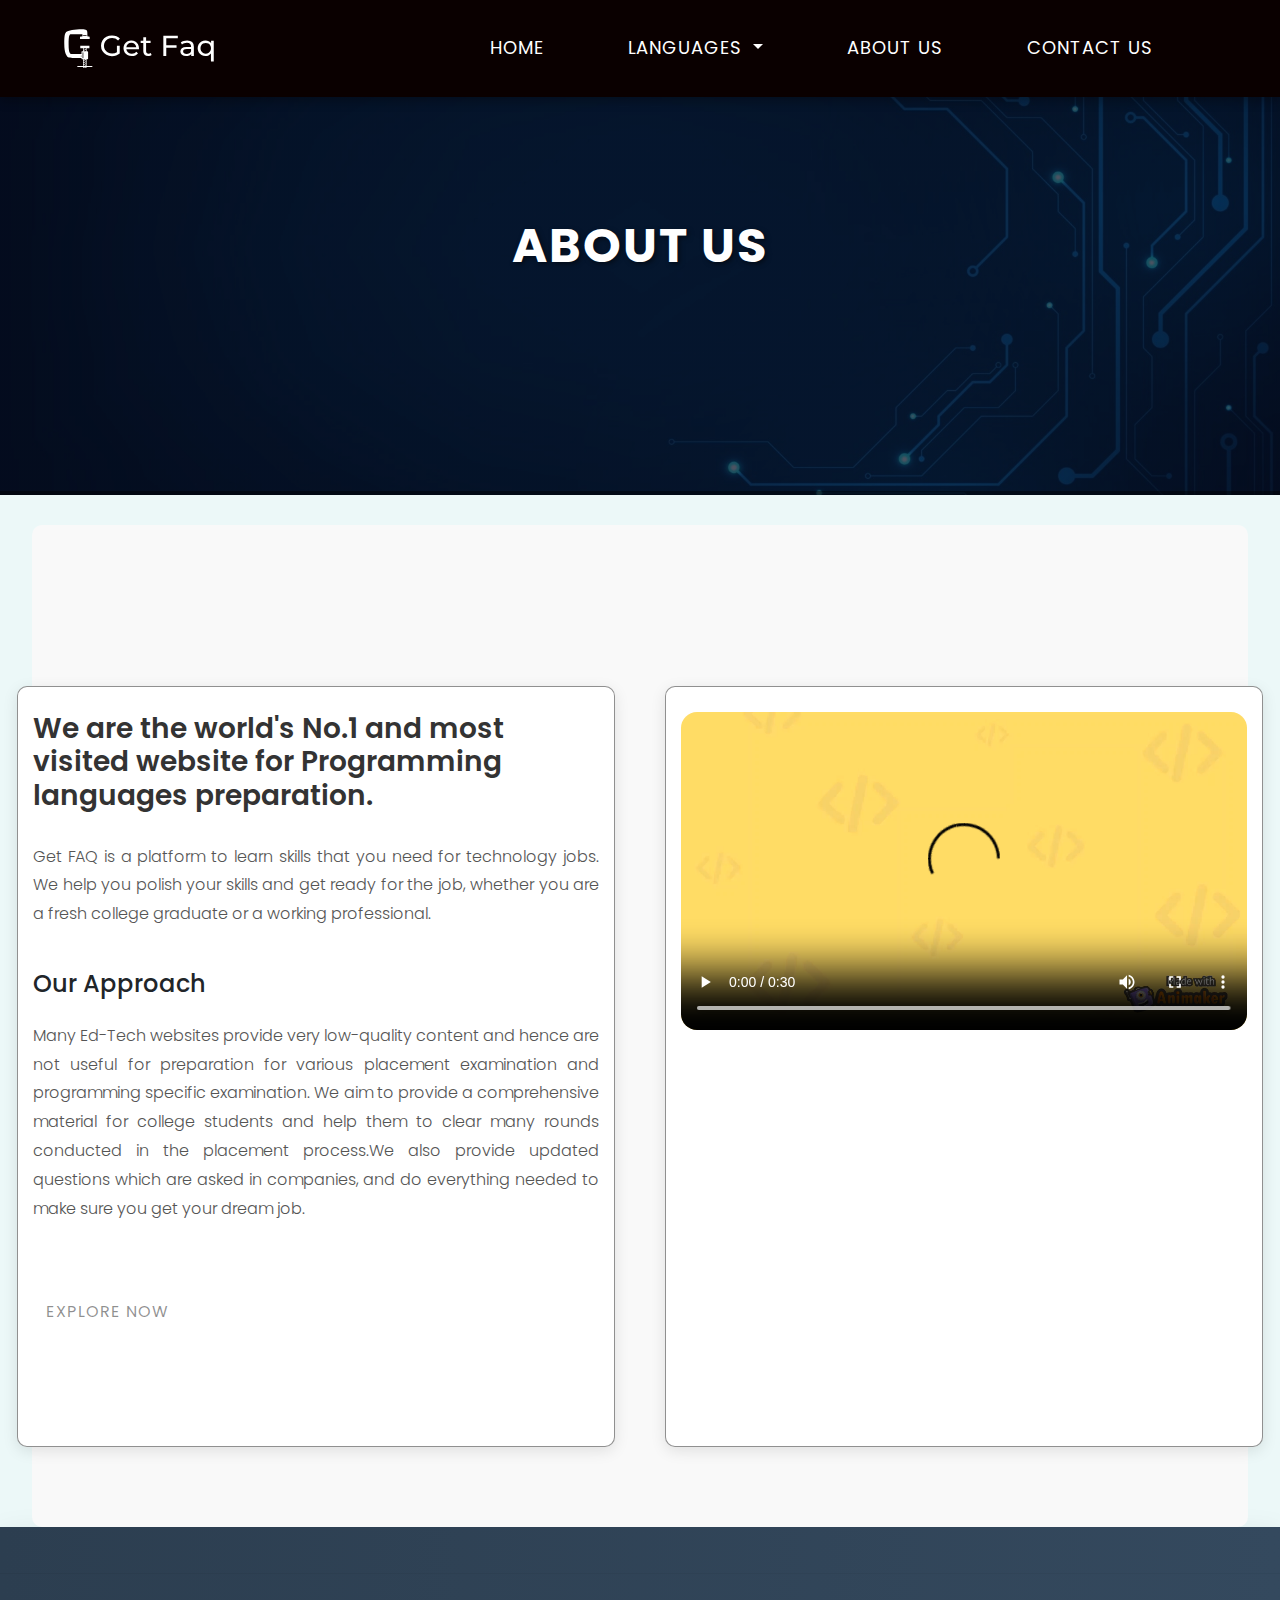
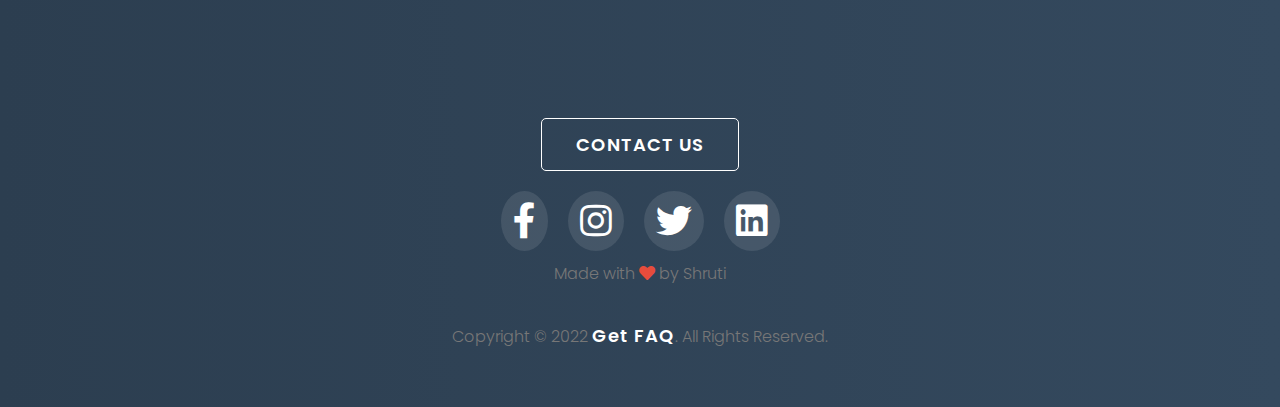
<file: about copy.html>
<!DOCTYPE html>
<html lang="en">

<head>
    <meta charset="UTF-8">
    <meta http-equiv="X-UA-Compatible" content="IE=edge">
    <meta name="viewport" content="width=device-width, initial-scale=1.0">
    <title>Get FAQ</title>
    <link rel="stylesheet" href="style.css">
    <link rel="stylesheet" href="https://cdnjs.cloudflare.com/ajax/libs/font-awesome/5.15.3/css/all.min.css">
    <link rel="stylesheet"
        href="https://fonts.googleapis.com/css2?family=Poppins:wght@100;200;300;400;600;700&display=swap">
        <link rel="stylesheet" href="https://cdn.jsdelivr.net/npm/bootstrap@4.0.0/dist/css/bootstrap.min.css" integrity="sha384-Gn5384xqQ1aoWXA+058RXPxPg6fy4IWvTNh0E263XmFcJlSAwiGgFAW/dAiS6JXm" crossorigin="anonymous">
</head>

<body>
    <section class="Sub-header">
        <nav class="navbar navbar-expand-lg navbar-light">
            <div class="container">
                <a href="index.html" class="logo">
                    <img src="img/logo.svg" alt="logo" />
    
                </a>
              <button class="navbar-toggler" type="button" data-toggle="collapse" data-target="#navbarSupportedContent" aria-controls="navbarSupportedContent" aria-expanded="false" aria-label="Toggle navigation">
                <span class="navbar-toggler-icon"></span>
              </button>
          
              <div class="nav-links" id="navLinks">
                <ul>
                  <li><a href="index.html" class="btn btn btn-secondary ">Home</a></li>
                  <li>
                    <div class="dropdown">
                        <button class="btn btn-secondary dropdown-toggle btn" type="button" id="dropdownMenuButton" data-toggle="dropdown" aria-haspopup="true" aria-expanded="false">
                          LANGUAGES
                        </button>
                        <div class="dropdown-menu" aria-labelledby="dropdownMenuButton">
                            <a class="dropdown-item" href="python.html">Python</a>
                            <a class="dropdown-item" href="c++.html">C++</a>
                            <a class="dropdown-item" href="java.html">Java</a>
                            <a class="dropdown-item" href="javascript.html">Data Structure</a>
                            <a class="dropdown-item" href="OS.html">Operating System</a>
                            <a class="dropdown-item" href="sql.html">SQL</a>
                        </div>
                      </div>
                    </li>
                    <li><a href="about copy.html" class="btn btn btn-secondary ">About Us</a></li>
                    <li><a href="contact.html" class="btn btn btn-secondary ">Contact Us</a></li>
                    
          </ul>
          </div>
          </div>
          </nav>
        <div class="inner_text">
           <h1>About Us</h1>
        </div>
        
    </section>

    <!-- About Us Section Start -->

    <section class="about-us">
        <div class="row">
            <div class="about-col">
                <h1>We are the world's No.1 and most visited website for Programming languages preparation.</h1>
                <p>Get FAQ is a platform to learn skills that you need for technology jobs. We help you polish your skills and get ready for the job, whether you are a fresh college graduate or a working professional.</p>
                <h4>Our Approach</h4>
                <p>Many Ed-Tech websites provide very low-quality content and hence are not useful for preparation for various placement examination and programming specific examination. We aim to provide a comprehensive material for college students and help them to clear many rounds conducted in the placement process.We also provide updated questions which are asked in companies, and do everything needed to make sure you get your dream job.</p>
                <a href="index.html" class="hero_btn btn">EXPLORE NOW</a>
            </div>
            <div class="about-col">
                <video src="img/libraryy.mp4" controls></video>
            </div>
            
        </div>
    </section>

    <!-- About Us Section end -->

    <!-- Footer Section start -->
    <section class="footer">
        <hr>
        <a href="contact.html" class="foot_btn">CONTACT US</a>

        <div class="icons">
            <i class="fab fa-facebook-f"></i>
            <i class="fab fa-instagram"></i>
            <i class="fab fa-twitter"></i>
            <i class="fab fa-linkedin"></i>
        </div>
        <p>Made with <i class="fas fa-heart"></i> by Shruti </p>
        <p>Copyright © 2022 <a href="index.html">Get FAQ</a>. All Rights Reserved.</p>
    </section>
    <!-- Footer Section end -->

    <script src="script.js"></script>
    <script src="https://code.jquery.com/jquery-3.2.1.slim.min.js" integrity="sha384-KJ3o2DKtIkvYIK3UENzmM7KCkRr/rE9/Qpg6aAZGJwFDMVNA/GpGFF93hXpG5KkN" crossorigin="anonymous"></script>
    <script src="https://cdn.jsdelivr.net/npm/popper.js@1.12.9/dist/umd/popper.min.js" integrity="sha384-ApNbgh9B+Y1QKtv3Rn7W3mgPxhU9K/ScQsAP7hUibX39j7fakFPskvXusvfa0b4Q" crossorigin="anonymous"></script>
    <script src="https://cdn.jsdelivr.net/npm/bootstrap@4.0.0/dist/js/bootstrap.min.js" integrity="sha384-JZR6Spejh4U02d8jOt6vLEHfe/JQGiRRSQQxSfFWpi1MquVdAyjUar5+76PVCmYl" crossorigin="anonymous"></script>
</body>

</html>
</file>
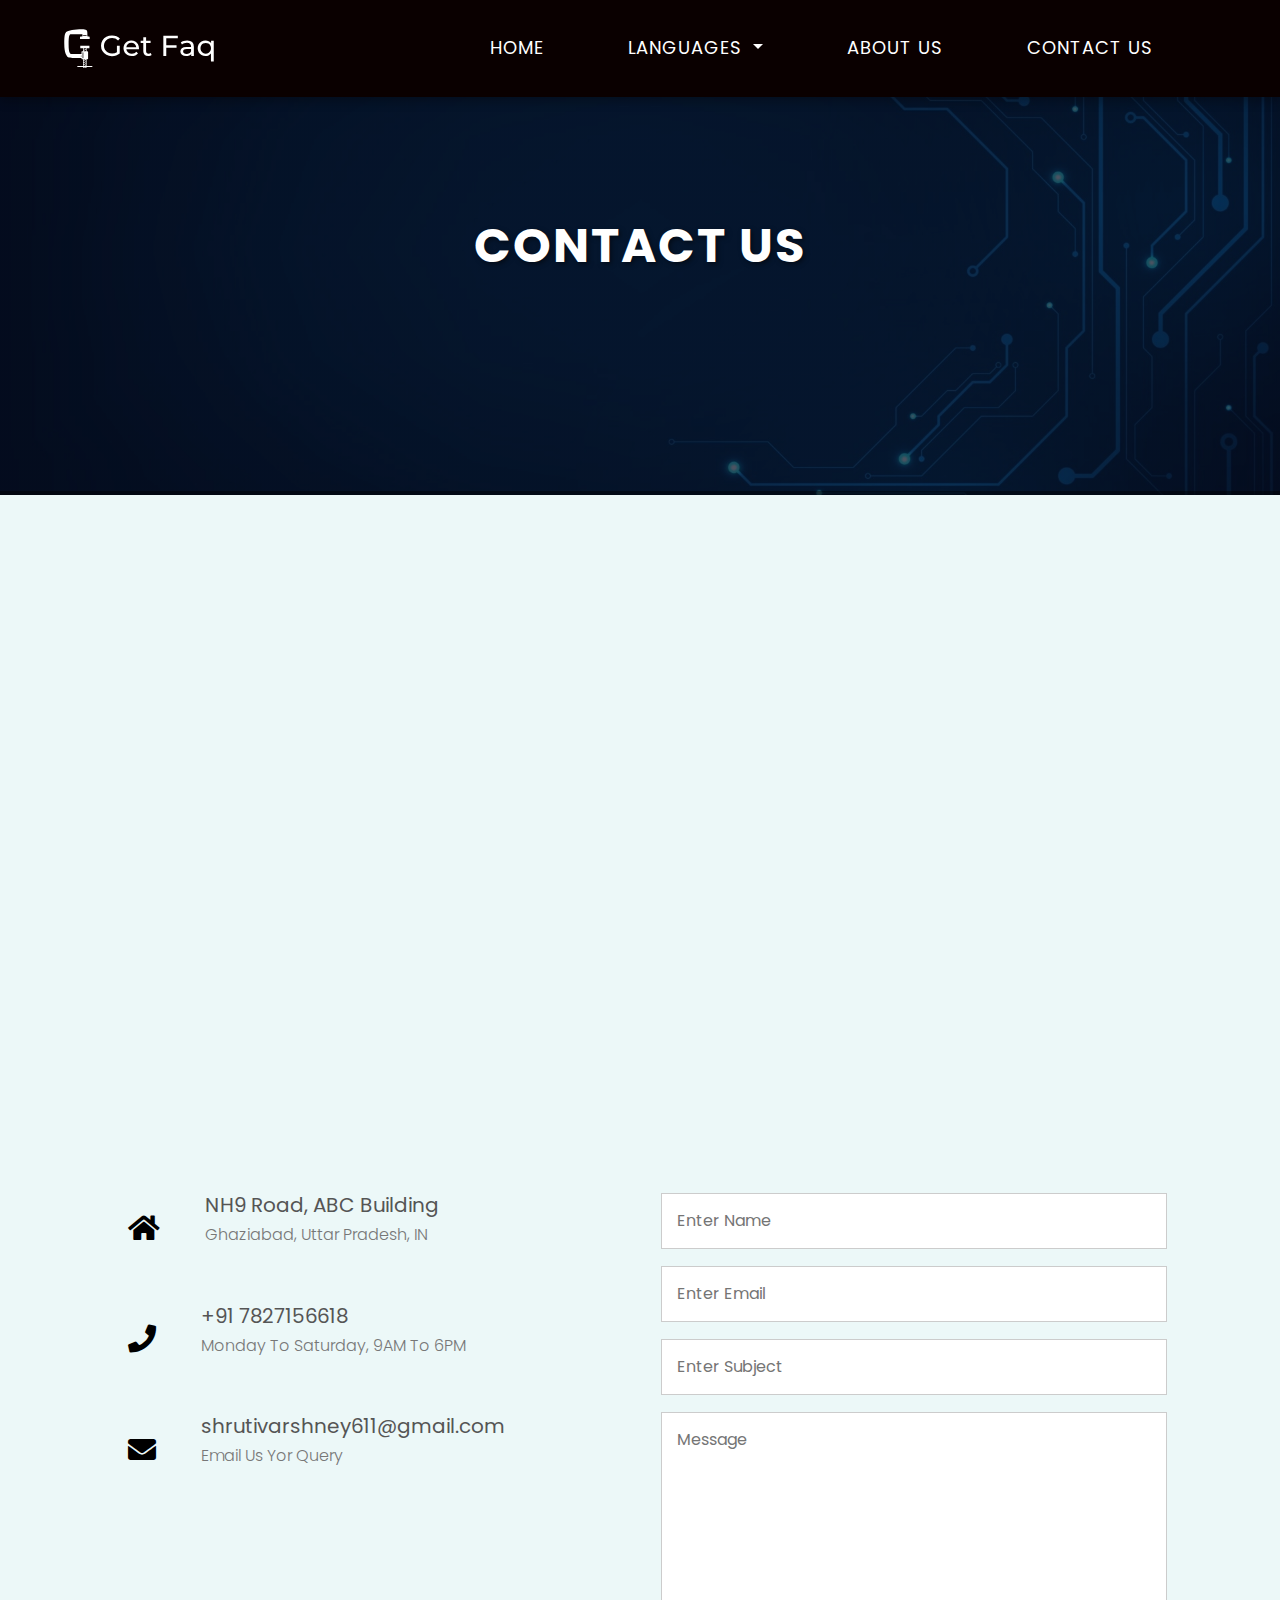
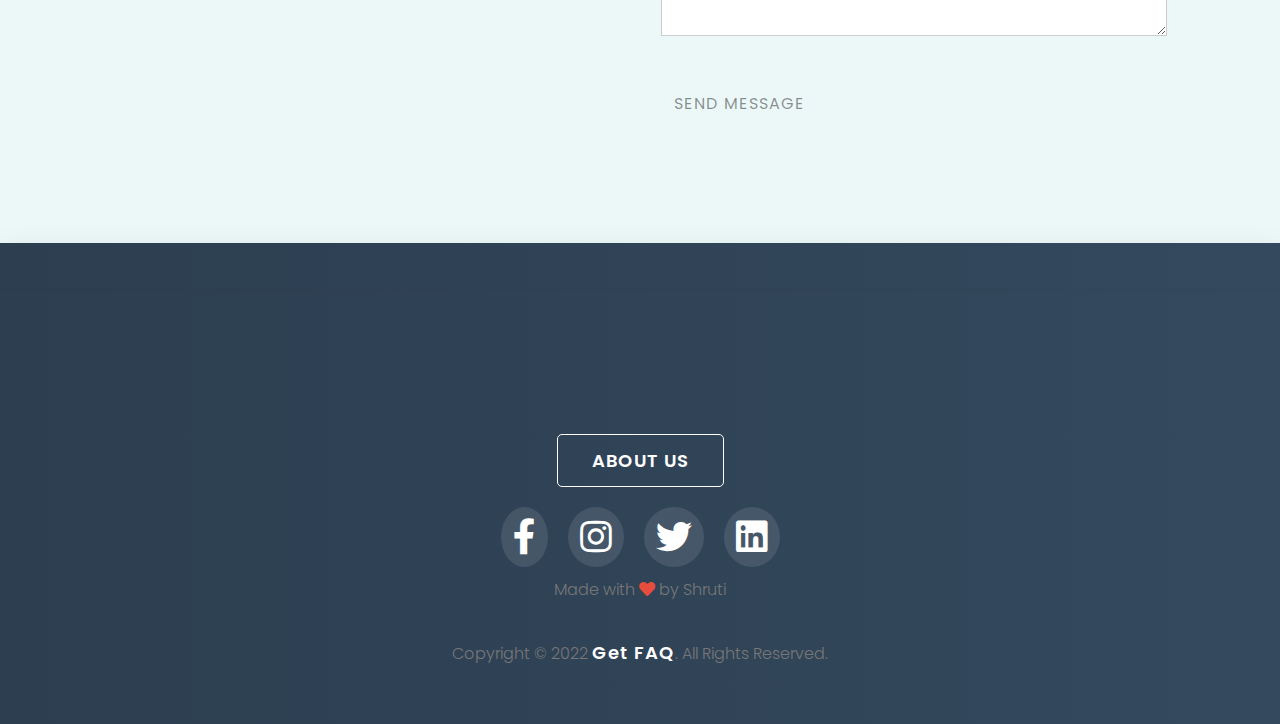
<file: contact.html>
<!DOCTYPE html>
<html lang="en">

<head>
    <meta charset="UTF-8">
    <meta http-equiv="X-UA-Compatible" content="IE=edge">
    <meta name="viewport" content="width=device-width, initial-scale=1.0">
    <title>Get FAQ</title>
    <link rel="stylesheet" href="style.css">
    <link rel="stylesheet" href="https://cdnjs.cloudflare.com/ajax/libs/font-awesome/5.15.3/css/all.min.css">
    <link rel="stylesheet"
        href="https://fonts.googleapis.com/css2?family=Poppins:wght@100;200;300;400;600;700&display=swap">
        <link rel="stylesheet" href="https://cdn.jsdelivr.net/npm/bootstrap@4.0.0/dist/css/bootstrap.min.css" integrity="sha384-Gn5384xqQ1aoWXA+058RXPxPg6fy4IWvTNh0E263XmFcJlSAwiGgFAW/dAiS6JXm" crossorigin="anonymous">
</head>

<body>
    <section class="Sub-header">
        <nav class="navbar navbar-expand-lg navbar-light">
            <div class="container">
                <a href="index.html" class="logo">
                    <img src="img/logo.svg" alt="logo" />
    
                </a>
              <button class="navbar-toggler" type="button" data-toggle="collapse" data-target="#navbarSupportedContent" aria-controls="navbarSupportedContent" aria-expanded="false" aria-label="Toggle navigation">
                <span class="navbar-toggler-icon"></span>
              </button>
          
              <div class="nav-links" id="navLinks">
                <ul>
                  <li><a href="index.html" class="btn btn btn-secondary ">Home</a></li>
                  <li>
                    <div class="dropdown">
                        <button class="btn btn-secondary dropdown-toggle btn" type="button" id="dropdownMenuButton" data-toggle="dropdown" aria-haspopup="true" aria-expanded="false">
                          LANGUAGES
                        </button>
                        <div class="dropdown-menu" aria-labelledby="dropdownMenuButton">
                            <a class="dropdown-item" href="python.html">Python</a>
                            <a class="dropdown-item" href="c++.html">C++</a>
                            <a class="dropdown-item" href="java.html">Java</a>
                            <a class="dropdown-item" href="javascript.html">Data Structure</a>
                            <a class="dropdown-item" href="OS.html">Operating System</a>
                            <a class="dropdown-item" href="sql.html">SQL</a>
                        </div>
                      </div>
                    </li>
                    <li><a href="about copy.html" class="btn btn btn-secondary ">About Us</a></li>
                    <li><a href="contact.html" class="btn btn btn-secondary ">Contact Us</a></li>
                    
          </ul>
          </div>
          </div>
          </nav>
        <div class="inner_text">
           <h1>Contact Us</h1>
        </div>
    </section>

    <!-- Contact Us Section Start -->

    <section class="loacation">
        <iframe
            src="https://www.google.com/maps/embed?pb=!1m18!1m12!1m3!1d111989.31313237658!2d77.32498792347556!3d28.699635117457326!2m3!1f0!2f0!3f0!3m2!1i1024!2i768!4f13.1!3m3!1m2!1s0x390cf1bb41c50fdf%3A0xe6f06fd26a7798ba!2sGhaziabad%2C%20Uttar%20Pradesh!5e0!3m2!1sen!2sin!4v1630495771496!5m2!1sen!2sin"
            width="600" height="450" style="border:0;" allowfullscreen="" loading="lazy"></iframe>
    </section>

    <section class="contact-us">
        <div class="row">
            <div class="content-col">
                <div>
                    <i style="margin-left: 15px;" class="fa fa-home"></i>
                    <span>
                        <h5 style="margin-left: 15px;">NH9 Road, ABC Building</h5>
                        <p style="margin-left: 15px;">Ghaziabad, Uttar Pradesh, IN</p>
                        
                    </span>
                </div>
                <div>
                    <i style="margin-left: 15px;" class="fa fa-phone"></i>
                    <span>
                        <h5 style="margin-left: 15px;">+91 7827156618</h5>
                        <p style="margin-left: 15px;">Monday To Saturday, 9AM To 6PM</p>
                    </span>
                </div>
                <div>
                    <i style="margin-left: 15px;" class="fa fa-envelope"></i>
                    <span>
                        <h5 style="margin-left: 15px;">shrutivarshney611@gmail.com</h5>
                        <p style="margin-left: 15px;">Email Us Yor Query</p>
                    </span>
                </div>
            </div>
            <div class="content-col">
                <form action="https://formsubmit.co/" method="post">
                    <input type="text" name="name" placeholder="Enter Name" required>
                    <input type="email" name="email" placeholder="Enter Email" required>
                    <input type="text" name="subject" placeholder="Enter Subject" required>
                    <textarea rows="8" name="message" placeholder="Message" required></textarea>
                    <button type="submit" class="hero_btn btn">Send Message</button>
                </form>
            </div>
        </div>
    </section>

    <!-- Contact Us Section End -->

    <!-- Footer Section Start -->
    <section class="footer">
        <hr>
        <a href="about copy.html" class="foot_btn">ABOUT US</a>

        <div class="icons">
            <i class="fab fa-facebook-f"></i>
            <i class="fab fa-instagram"></i>
            <i class="fab fa-twitter"></i>
            <i class="fab fa-linkedin"></i>
        </div>
        <p>Made with <i class="fas fa-heart"></i> by Shruti </p>
        <p>Copyright © 2022 <a href="index.html">Get FAQ</a>. All Rights Reserved.</p>
    </section>
    <!-- Footer Section End -->

    <script src="script.js"></script>
    <script src="https://code.jquery.com/jquery-3.2.1.slim.min.js" integrity="sha384-KJ3o2DKtIkvYIK3UENzmM7KCkRr/rE9/Qpg6aAZGJwFDMVNA/GpGFF93hXpG5KkN" crossorigin="anonymous"></script>
    <script src="https://cdn.jsdelivr.net/npm/popper.js@1.12.9/dist/umd/popper.min.js" integrity="sha384-ApNbgh9B+Y1QKtv3Rn7W3mgPxhU9K/ScQsAP7hUibX39j7fakFPskvXusvfa0b4Q" crossorigin="anonymous"></script>
    <script src="https://cdn.jsdelivr.net/npm/bootstrap@4.0.0/dist/js/bootstrap.min.js" integrity="sha384-JZR6Spejh4U02d8jOt6vLEHfe/JQGiRRSQQxSfFWpi1MquVdAyjUar5+76PVCmYl" crossorigin="anonymous"></script>
</body>

</html>
</file>
<file: style.css>
* {
    margin: 0;
    padding: 0;
    box-sizing: border-box;
    font-family: 'Poppins', sans-serif;
}

/* General Styles */
.getfaq {
    display: block;
    font: 10.5em 'Montserrat';
    width: 960px;
    height: 300px;
    margin: 0 auto;
}

.text-copy {
    fill: none;
    stroke: white;
    stroke-dasharray: 6% 29%;
    stroke-width: 5px;
    stroke-dashoffset: 0%;
    animation: stroke-offset 5.5s infinite linear;
}

.text-copy:nth-child(1) {
    stroke: aqua;
    animation-delay: -1s;
}

.text-copy:nth-child(2) {
    stroke: #fff;
    animation-delay: -2s;
}

.text-copy:nth-child(3) {
    stroke: #fff;
    animation-delay: -3s;
}

.text-copy:nth-child(4) {
    stroke: aqua;
    animation-delay: -4s;
}

.text-copy:nth-child(5) {
    stroke: aqua;
    animation-delay: -5s;
}

@keyframes stroke-offset {
    100% {
        stroke-dashoffset: -35%;
    }
}

.btn {
    text-decoration: none;
    border: 1px solid rgb(146, 148, 248);
    position: relative;
    overflow: hidden;
}

.btn:hover {
    box-shadow: 1px 1px 25px 10px rgba(255, 255, 255, 0.4);
}

.btn:before {
    content: "";
    position: absolute;
    top: 0;
    left: -100%;
    width: 100%;
    height: 100%;
    background: linear-gradient(120deg, transparent, rgba(255, 255, 255, 0.4), transparent);
    transition: all 650ms;
}

.btn:hover:before {
    left: 100%;
}

/* General Styles for Carousel */
.carousel-item {
    height: 100vh;
    min-height: 300px;
    background: no-repeat center center scroll;
    -webkit-background-size: cover;
    -moz-background-size: cover;
    -o-background-size: cover;
    background-size: cover;
}

.carousel-caption {
    bottom: 270px;
}

.carousel-caption h5 {
    font-size: 45px;
    text-transform: uppercase;
    letter-spacing: 2px;
    margin-top: 25px;
}

.carousel-caption p {
    width: 75%;
    margin: auto;
    font-size: 18px;
    line-height: 1.9;
}

.navbar-light .navbar-brand {
    color: rgb(255, 255, 255);
    font-size: 25px;
    text-transform: uppercase;
    font-weight: bold;
    letter-spacing: 2px;
}

.navbar-light .navbar-nav .active > .nav-link,
.navbar-light .navbar-nav .nav-link.active,
.navbar-light .navbar-nav .nav-link.show,
.navbar-light .navbar-nav .show > .nav-link {
    color: #fff;
}

.navbar-light .navbar-nav .nav-link {
    color: #fff;
}

.navbar-toggler {
    background: #fff;
}

.navbar-nav {
    text-align: center;
}

.nav-link {
    padding: .2rem 1rem;
    color: rgb(255, 255, 255);
}

.nav-link.active,
.nav-link:focus {
    color: #fff;
}

.navbar-toggler {
    padding: 1px 5px;
    font-size: 18px;
    line-height: 0.3;
}

.navbar-light .navbar-nav .nav-link:focus,
.navbar-light .navbar-nav .nav-link:hover {
    color: #fff;
}

.section-title {
    float: left;
    position: relative;
    width: 100%;
    padding-bottom: 40px;
    margin-top: 10%;
}

.section-title p {
    color: #7d93b2;
    font-size: 13px;
    line-height: 20px;
    max-width: 550px;
    margin: 0 auto;
}

.section-title h1 {
    float: left;
    width: 100%;
    text-align: center;
    color: #000000;
    position: relative;
}

.swiper-container {
    width: 100%;
    height: 100%;
}

/* Media Query for Phones (max-width: 600px) */
@media (max-width: 600px) {
    /* .getfaq font size */
    .getfaq {
        font-size: 5em; /* Reduce font size */
        width: 90%; /* Make the container width more flexible */
        height: auto; /* Adjust height based on content */
    }

    .text-copy {
        stroke-width: 3px; /* Reduce stroke width */
    }

    .btn {
        padding: 10px 20px; /* Adjust button padding */
        font-size: 1.2em; /* Smaller font size for buttons */
    }

    .btn:hover {
        box-shadow: 1px 1px 20px 8px rgba(255, 255, 255, 0.3); /* Adjust shadow size */
    }

    /* Carousel */
    .carousel-item {
        height: auto; /* Adjust height for smaller screens */
        min-height: 250px; /* Reduced min height */
    }

    .carousel-caption {
        bottom: 180px; /* Move caption higher for mobile */
    }

    .carousel-caption h5 {
        font-size: 20px; /* Smaller font size for heading */
        text-transform: uppercase;
        letter-spacing: 1px; /* Adjust letter-spacing */
    }

    .carousel-caption p {
        width: 90%; /* Make paragraph take up more width */
        font-size: 14px; /* Smaller font size for description */
    }

    /* Navbar */
    .navbar-light .navbar-brand {
        font-size: 18px; /* Smaller font size for brand */
    }

    .navbar-light .navbar-nav .nav-link {
        font-size: 12px; /* Smaller font size for nav links */
        padding: .2rem 0.8rem; /* Adjust padding */
    }

    .navbar-toggler {
        padding: 1px 3px;
        font-size: 16px; /* Adjust font size for toggler */
    }

    /* Section Title */
    .section-title {
        margin-top: 5%; /* Adjust margin for section title */
        padding-bottom: 30px; /* Adjust padding */
    }

    .section-title p {
        font-size: 11px; /* Smaller font size */
        line-height: 18px; /* Adjust line height */
    }

    .section-title h1 {
        font-size: 24px; /* Smaller title font size */
        font-weight: bold;
    }

    /* Swiper */
    .swiper-container {
        height: auto; /* Let height adjust based on content */
    }

    /* Mobile-specific adjustments */
    .navbar-light .navbar-nav .nav-link {
        font-size: 10px; /* Very small text size for mobile */
        padding: 0.1rem 0.5rem; /* Reduce padding for nav links */
    }

    /* Adjusting button layout on smaller screens */
    .btn {
        font-size: 1.1em; /* Slightly smaller button text on mobile */
        padding: 8px 16px; /* Reduce padding */
    }

    /* Improve text readability for small screens */
    .carousel-caption h5 {
        font-size: 18px; /* Even smaller text for mobile */
        letter-spacing: 0.8px; /* Tighter letter spacing */
    }

    .carousel-caption p {
        font-size: 12px; /* Small font size */
        width: 85%; /* Allow text to fill more space */
        margin: 0 auto; /* Center-align paragraph */
    }
}


.testi-item {
	transition: all .3s ease-in-out;
	transform: scale(0.9);
	opacity: 0.9;
    
}
.testimonials-text {
	padding: 75px 50px 75px;
	overflow:hidden;
	background: #f5f6fa;
	border:1ps solid #f1f1f1;
	border-radius: 10px;
	transition: all .3s ease-in-out;
    align-items: center !important;
    
}
.testimonials-text-after{
	font-style: normal;
	font-weight: normal;
	text-decoration: inherit;
	position: absolute;
	color: #ccc;
	opacity: .3;
	font-size: 35px;
	transition: all 400ms linear;
	bottom: 25px;
	right: 30px;
}
.testimonials-text-before{
	font-style: normal;
	font-weight: normal;
	text-decoration: inherit;
	position: absolute;
	color: #ccc;
	opacity: .3;
	font-size: 35px;
	transition: all 400ms linear;
	top: 25px;
	left: 30px;
}
.testimonials-text .listing-rating{
	float: none;
	display: inline-block;
	margin-bottom: 12px;
    display: flex;
    justify-content: center;
}
.listing-rating i{
	color: #007aff;

    
}
.testimonials-avatar h3{
	font-weight: 600;
	color: #7d93b2;
	font-size: 18px;
    /* padding-left: 40%; */
    display: flex;
    justify-content: center;
}
.testimonials-avatar h4{
	 font-weight:400;
	 font-size:12px;
	 padding-top:6px;
	 color:#007aff;
     text-align: center;
}


.testimonials-carousel .swiper-slide{
	padding: 30px 0;
}	 
.testi-avatar{
	position: absolute;
	left: 50%;
	top: -30px;
	width: 90px;
	height: 90px;
	margin-left: -45px;
	z-index: 20;
}
.testi-avatar img{
	width: 90px;
	height: 90px;
	float: left;
	border-radius: 100%;
	border:6px solid #fff;
	box-shadow: 0 9px 26px rgba(58, 87,135,0.1);
}
.swiper-slide-active .testimonials-text {
	background: #fff;
	box-shadow: 0 9px 26px rgba(58, 87,135,0.1);
}
.testimonials-text p{
	color: #878c9f;
	font-size: 14px;
	font-family: Georgia, "Times New Roman", Times, serif;
	font-style: italic;
	line-height: 24px;
	padding-bottom: 10px;
	font-weight: 500;
}
/* General body and carousel settings */
body {
    background-color: #ecf8f8 !important;
    overflow-x: hidden;
    margin: 0;
}

.carousel, .carousel-item {
    width: 100vw !important;
}

.carousel {
    position: absolute;
    left: 0%;
    background-image: none;
    max-height: min-content;
    height: 100vh;
    min-height: 300px;
    background: no-repeat center center scroll;
    background-size: cover;
}

.carousel-item img {
    width: 100% !important;
}

/* Navbar adjustments for mobile */
nav {
    display: flex;
    padding: 2% 6%;
    justify-content: space-between;
    align-items: center;
    background-color: rgb(15, 12, 12);
    flex-wrap: wrap;
}

nav .logo img {
    width: 150px; /* Adjust logo size */
    height: auto;
}

nav .logo {
    text-decoration: none;
    font-size: 24px;
    color: #fff3f3;
    font-weight: bold;
    position: absolute;
    left: 5%;
    animation: movedown 1s linear 1;
}

nav .fab {
    font-size: 42px;
    color: #0000006f;
}

/* Responsive nav-links */
.nav-links {
    flex: 1;
    text-align: right;
    display: flex;
    justify-content: flex-end;
}

.nav-links ul li {
    display: inline-block;
    list-style: none;
    padding: 8px 12px;
    position: relative;
    text-transform: uppercase;
}

.nav-links ul li a {
    text-decoration: none;
    color: #fff;
    font-size: 18px;
}

.nav-links ul li::after {
    content: '';
    width: 0%;
    height: 2px;
    background: #0000006f;
    display: block;
    margin: auto;
    transition: 0.5s;
}

.nav-links ul li:hover::after {
    width: 100%;
}

/* Hero section - text box */
.text_box {
    display: inline;
    padding-top: 10%;
    width: 90%;
    color: #fff;
    position: absolute;
    top: 50%;
    left: 50%;
    transform: translate(-50%, -50%);
    text-align: center;
    animation: fadeIn 1s linear 1;
}

/* Hero button */
.hero_btn {
    position: relative;
    display: inline-block;
    color: #fff;
    border: 1px solid #fff;
    border-radius: 5px;
    padding: 12px 34px;
    font-size: 13px;
    background: transparent;
    cursor: pointer;
    text-decoration: none;
    margin-top: 5%;
    margin-bottom: 90px; /* Added bottom margin */
}


.hero_btn:hover {
    border: 1px solid #0000006f;
    background: #0000006f;
    transition: 1s;
}

/* Mobile Adjustments */
@media (max-width: 768px) {
    /* Adjust navbar logo */
    nav .logo img {
        width: 120px;
    }

    /* Adjust the padding of text box for mobile */
    .text_box {
        padding-top: 15%;
        width: 80%;
    }

    .text_box h1 {
        font-size: 50px; /* Adjust text size */
    }

    .text_box #headtext {
        font-size: 4vmin; /* Adjust font size */
    }

    .text_box p {
        font-size: 16px; /* Adjust font size */
    }

    /* Adjust hero button */
    .hero_btn {
        padding: 10px 30px;
        font-size: 12px;
    }

    /* Navigation links for mobile */
    .nav-links {
        width: 100%;
        display: block;
        text-align: center;
        margin-top: 10px;
    }

    .nav-links ul li {
        display: block;
        margin: 10px 0;
    }

    .nav-links ul li a {
        font-size: 16px;
    }

    /* Pagination adjustments */
    .tc-pagination {
        float: none;
        display: flex;
        justify-content: center;
    }

    .tc-pagination_wrap {
        bottom: -20px;
    }

    .tc-pagination2 {
        display: block;
        padding: 14px 0;
        width: 100%;
        min-width: 200px;
        border-radius: 30px;
    }
}

/* Additional smaller screen adjustments */
@media (max-width: 480px) {
    .text_box h1 {
        font-size: 40px; /* Further reduce size */
    }

    .text_box #headtext {
        font-size: 9vmin; /* Smaller text */
    }

    .hero_btn {
        font-size: 11px; /* Further adjust button text size */
        padding: 8px 20px;
    }

    .nav-links ul li a {
        font-size: 14px; /* Adjust for small screens */
    }

    .text_box p {
        font-size: 14px; /* Adjust for small screens */
    }
}

@keyframes movedown {
    0% {
        transform: translateY(-100px);
    }
    100% {
        transform: translateY(0);
    }
}

@keyframes fadeIn {
    0% {
        opacity: 0;
    }
    100% {
        opacity: 1;
    }
}



/* Navbar Container (Global Styles) */
:root {
    --primary-color: #22d8b8;
    --nav-bg-color: #0a0000;
    --hover-color: #24f8c7;
    --shadow-light: rgba(0, 0, 0, 0.15);
    --shadow-dark: rgba(0, 0, 0, 0.3);
    --font-family: 'Poppins', sans-serif;
    --text-color-light: #fff;
    --text-color-dark: #333;
}

/* Navbar Container */
nav {
    width: 100%;
    background: var(--nav-bg-color);
    position: fixed;
    top: 0;
    left: 0;
    z-index: 999;
    padding: 10px 0; /* Adds padding to the navbar for better height */
    box-shadow: 0 4px 10px var(--shadow-dark);
    font-family: var(--font-family);
    display: flex;
    justify-content: space-between;
    align-items: center;
}

/* Navbar Logo (Optional) */
.nav-logo {
    font-size: 2rem;
    font-weight: 700;
    color: var(--primary-color);
    margin-left: 20px;
    text-transform: uppercase;
}

/* Navbar Links - Large Screens */
.nav-links {
    display: flex;
    justify-content: flex-end;
    align-items: center;
    gap: 20px;
}

.nav-links ul {
    display: flex;
    list-style: none;
    margin: 0;
    padding: 0;
}

.nav-links ul li {
    padding: 10px 20px;
    color: var(--text-color-light);
    font-size: 1rem;
    font-weight: 600;
    text-transform: capitalize;
    position: relative;
    transition: all 0.3s ease;
}

.nav-links ul li:hover {
    color: var(--primary-color);
    transform: translateY(-5px);
}

.nav-links ul li::before {
    content: '';
    position: absolute;
    bottom: 0;
    left: 0;
    width: 100%;
    height: 2px;
    background: var(--primary-color);
    opacity: 0;
    transition: opacity 0.3s ease;
}

/* Hamburger Icon for Small Screens */
.navbar-toggler {
    display: none;
    flex-direction: column;
    gap: 5px;
    cursor: pointer;
    padding: 10px;
    margin-right: 20px;
}

.navbar-toggler div {
    width: 30px;
    height: 4px;
    background-color: #fff;
    transition: all 0.3s ease;
}

/* Navbar Links (Small Screens) */
@media (max-width: 768px) {
    .nav-links {
        display: none; /* Initially hide the navbar links on mobile */
        position: absolute;
        top: 0;
        right: 0;
        height: 100vh;
        width: 250px;
        background: var(--nav-bg-color);
        flex-direction: column;
        justify-content: flex-start;
        padding: 60px 20px; /* Add padding to make room for navbar toggler */
        z-index: 100;
        box-shadow: 2px 0 15px var(--shadow-dark);
        transition: right 0.3s ease;
    }

    .nav-links.active {
        display: flex; /* Show navbar when active (toggle clicked) */
        right: 0;
    }

    .nav-links ul {
        display: flex;
        flex-direction: column;
        gap: 20px;
    }

    .nav-links ul li {
        width: 100%;
        text-align: left;
        font-size: 1.2rem;
        padding: 15px;
    }

    .nav-links ul li:hover {
        background-color: var(--primary-color);
        color: #fff;
        transform: translateX(5px);
    }

    /* Hamburger Menu Active State */
    .navbar-toggler.active div:nth-child(1) {
        transform: rotate(45deg);
        position: relative;
        top: 6px;
    }

    .navbar-toggler.active div:nth-child(2) {
        opacity: 0;
    }

    .navbar-toggler.active div:nth-child(3) {
        transform: rotate(-45deg);
        position: relative;
        top: -6px;
    }
}

/* Navbar Links - Medium Screens */
@media (min-width: 768px) and (max-width: 1024px) {
    .nav-links ul li {
        padding: 15px 25px;
    }

    .navbar-toggler {
        display: none;
    }
}

/* Navbar Links - Large Screens */
@media (min-width: 1025px) {
    .nav-links {
        display: flex;
        justify-content: flex-end;
        align-items: center;
    }

    .nav-links ul li {
        padding: 20px 30px;
        font-size: 1.2rem;
    }
}

/* Smooth Transition for Navbar */
nav, .nav-links ul li {
    transition: background-color 0.3s ease, color 0.3s ease, transform 0.3s ease, box-shadow 0.3s ease;
}

/* Additional Navbar Customization */
.nav-links ul li:hover {
    box-shadow: 0 4px 8px rgba(0, 0, 0, 0.2);
    transform: translateY(-3px);
}

/* Mobile Navbar Container */
@media (max-width: 767px) {
    nav {
        padding: 15px 0; /* Add padding to navbar for small screens */
    }

    .nav-logo {
        font-size: 1.8rem; /* Adjust the logo size */
        margin-left: 15px; /* Reduce margin */
    }

    .navbar-toggler {
        display: flex; /* Show the hamburger menu on small screens */
    }

    .nav-links.active {
        right: 0;
        display: flex; /* Display navbar when toggled */
    }

    .nav-links ul li {
        font-size: 1.1rem;
        padding: 12px 20px;
    }
}






/* Course Section Start */

:root {
    --primary-color: #0000006f;
    --hover-color: #22d8b8;
    --bg-color-light: #f7f7f7;
    --card-bg-color: #ffffff;
    --text-color-dark: #333;
    --shadow-color-light: rgba(0, 0, 0, 0.1);
    --shadow-color-dark: rgba(0, 0, 0, 0.2);
    --font-family: 'Poppins', sans-serif;
}

/* General Container */
.course {
    width: 100%;
    margin: auto;
    text-align: center;
    padding-top: 100px;
    font-family: var(--font-family);
    background: var(--bg-color-light);
    position: relative;
    z-index: 1;
}

/* Course Heading */
.course h1 {
    font-size: 2.5rem;
    font-weight: 800;
    color: var(--primary-color);
    text-transform: uppercase;
    margin-bottom: 20px;
    letter-spacing: 1px;
    transition: color 0.3s ease;
}

.course h1:hover {
    color: var(--hover-color); /* Hover effect for heading */
}

/* Course Subsection */
.course1 {
    width: 80%;
    margin: auto;
    text-align: center;
    display: flex;
    flex-direction: column;
    align-items: center;
}

/* Course Description Text */
p {
    color: #777;
    font-size: 1rem;
    font-weight: 300;
    line-height: 1.6;
    padding: 10px;
}

/* Row Layout */
.row {
    margin-top: 5%;
    display: flex;
    justify-content: space-between;
    gap: 20px;
    flex-wrap: wrap;
}

/* Course Column Styling */
.course-col {
    flex-basis: 30%;
    background: var(--card-bg-color);
    border-radius: 15px;
    padding: 25px 20px;
    margin-bottom: 30px;
    box-sizing: border-box;
    box-shadow: 10px 10px 20px var(--shadow-color-light), -10px -10px 20px var(--text-color-light); /* Neumorphism shadow */
    transition: transform 0.3s ease, box-shadow 0.3s ease, filter 0.3s ease, background 0.3s ease;
    position: relative;
    overflow: hidden;
}

.course-col:hover {
    transform: translateY(-10px) scale(1.05); /* 3D hover effect with scale */
    box-shadow: 12px 12px 30px var(--shadow-color-dark), -12px -12px 30px var(--text-color-dark); /* Enhanced hover shadow */
    filter: brightness(1.1); /* Brighten effect on hover */
    background: var(--bg-color-light); /* Lighten the background on hover */
}

/* Course Column Heading */
.course-col h3 {
    font-size: 1.3rem;
    font-weight: 600;
    color: var(--text-color-dark);
    text-transform: capitalize;
    text-align: center;
    margin-top: 20px;
    margin-bottom: 15px;
    transition: color 0.3s ease, transform 0.3s ease;
}

.course-col h3:hover {
    color: var(--primary-color); /* Change heading color on hover */
    transform: translateY(-5px); /* Slight upward movement */
}

/* Course Column Description Text */
.course-col p {
    font-size: 1rem;
    color: #555;
    line-height: 1.6;
    text-align: center;
    transition: color 0.3s ease, opacity 0.3s ease;
    opacity: 0.9;
}

.course-col p:hover {
    color: var(--text-color-dark); /* Change text color on hover */
    opacity: 1; /* Fully opaque text on hover */
}

/* Gradient Overlay for Cards */
.course-col::before {
    content: "";
    position: absolute;
    top: 0;
    left: 0;
    width: 100%;
    height: 100%;
    background: linear-gradient(135deg, rgba(36, 248, 199, 0.4), rgba(36, 248, 199, 0.1));
    z-index: -1;
    border-radius: 15px;
    pointer-events: none;
}

/* Responsive Design for Smaller Screens */
@media (max-width: 1000px) {
    .course-col {
        flex-basis: 45%; /* Adjust for smaller screens */
    }
}

@media (max-width: 700px) {
    .course-col {
        flex-basis: 90%; /* Stack course items vertically on mobile */
    }

    .course {
        width: 100%;
        padding-top: 50px;
    }

    .course h1 {
        font-size: 2rem; /* Smaller heading size on mobile */
    }

    .course-col h3 {
        font-size: 1.1rem; /* Slightly smaller font for course titles */
    }

    .course-col p {
        font-size: 0.9rem; /* Smaller font size for descriptions */
    }

    .row {
        flex-direction: column; /* Stack columns vertically on mobile */
        gap: 15px; /* Reduced gap between items */
    }
}

/* Course Section End */





/* Campus Section Start */

:root {
    --primary-color: #0000006f;
    --hover-color: #22d8b8;
    --bg-color-light: #f7f7f7;
    --overlay-bg: rgba(0, 0, 0, 0.5);
    --text-color-light: #fff;
    --text-color-dark: #333;
    --font-family: 'Poppins', sans-serif;
}

/* General Campus Section Layout */
.campus {
    width: 90%;
    margin: auto;
    text-align: center;
    padding-top: 120px;
    font-family: var(--font-family);
    background: var(--bg-color-light);
}

/* Campus Column */
.campus-col {
    position: relative;
    flex-basis: 32%;
    margin-bottom: 30px;
    border-radius: 20px;
    overflow: hidden;
    box-shadow: 0px 10px 20px rgba(0, 0, 0, 0.1); /* Subtle shadow for 3D effect */
    transition: transform 0.3s ease, box-shadow 0.3s ease;
}

.campus-col:hover {
    transform: translateY(-10px); /* Slight uplift effect on hover */
    box-shadow: 0px 15px 30px rgba(0, 0, 0, 0.2); /* Deep shadow on hover for more depth */
}

/* Image Styling */
.campus-col img {
    width: 100%;
    height: 50vh; /* Ensure consistent image height */
    object-fit: cover; /* Ensure image is fully covered */
    border-radius: 20px;
    transition: transform 0.3s ease; /* Smooth image zoom effect */
}

.campus-col img:hover {
    transform: scale(1.1); /* Slight zoom effect on hover */
}

/* Layer Styling */
.layer {
    position: absolute;
    top: 0;
    left: 0;
    width: 100%;
    height: 100%;
    background: transparent;
    transition: background 0.5s ease; /* Smooth background change */
    display: flex;
    justify-content: center;
    align-items: center;
    border-radius: 20px;
}

.layer:hover {
    background: rgba(0, 0, 0, 0.5); /* Dark overlay on hover */
}

/* Text Styling on Hover */
.layer h3 {
    position: absolute;
    width: 100%;
    font-weight: 500;
    color: var(--text-color-light);
    font-size: 24px;
    bottom: 0;
    left: 50%;
    transform: translateX(-50%) translateY(50%); /* Initially positioned below */
    opacity: 0;
    transition: bottom 0.5s ease, opacity 0.5s ease, transform 0.5s ease;
    text-align: center;
    letter-spacing: 1px;
}

.layer:hover h3 {
    bottom: 25%; /* Text moves up on hover */
    opacity: 1;
    transform: translateX(-50%) translateY(0); /* Smooth upward animation */
}

/* Responsive Design */
@media (max-width: 1000px) {
    .campus-col {
        flex-basis: 45%; /* Adjust for smaller screens */
    }
}

@media (max-width: 700px) {
    .campus-col {
        flex-basis: 90%; /* Stack campus items vertically on mobile */
        margin-bottom: 20px;
    }
    .campus {
        width: 100%;
        padding-top: 50px;
    }
    .campus-col img {
        height: 35vh; /* Adjust image height for mobile */
    }
}

/* Campus Section End */
















/* Facilities Section Start */

:root {
    --primary-color: #0000006f;
    --hover-color: #22d8b8;
    --card-bg-color: #e0e5ec;
    --text-color-dark: #333;
    --shadow-color-light: rgba(0, 0, 0, 0.1);
    --shadow-color-dark: rgba(0, 0, 0, 0.2);
    --font-family: 'Poppins', sans-serif;
}

/* General Container */
.facilities {
    width: 90%;
    margin: auto;
    text-align: center;
    padding-top: 100px;
    font-family: var(--font-family);
    background: #f0f1f6; /* Light background */
    position: relative;
    z-index: 1;
}

.facilities-row {
    display: flex;
    flex-wrap: wrap;
    justify-content: space-evenly;
    gap: 40px;
    align-items: center;
    margin-bottom: 50px;
}

/* Neumorphism & Card Styling with Shadow */
.facilities-col {
    flex-basis: 31%;
    border-radius: 15px;
    margin-bottom: 50px;
    text-align: center;
    background: var(--card-bg-color);
    padding: 30px;
    cursor: pointer;
    display: flex;
    flex-direction: column;
    justify-content: center;
    align-items: center;
    box-shadow: 8px 8px 15px var(--shadow-color-light), -8px -8px 15px var(--text-color-dark); /* Neumorphism effect */
    transition: transform 0.3s ease, box-shadow 0.3s ease, filter 0.3s ease;
    position: relative;
    overflow: hidden;
}

.facilities-col:hover {
    transform: translateY(-12px) scale(1.05); /* 3D Hover effect */
    box-shadow: 12px 12px 25px var(--shadow-color-dark), -12px -12px 25px var(--text-color-dark); /* Enhanced shadow */
    filter: brightness(1.1);
}

/* Image Styling */
.facilities-col img {
    width: 100%;
    height: 220px; /* Fixed height for uniformity */
    border-radius: 10px;
    object-fit: cover;
    transition: transform 0.3s ease, box-shadow 0.3s ease;
}

.facilities-col img:hover {
    transform: scale(1.05);
    box-shadow: 0 0 20px rgba(54, 58, 121, 0.2); /* Glow effect on image hover */
}

/* Title Styling */
.facilities-col h3 {
    font-size: 1.5em;
    font-weight: 600;
    color: var(--text-color-dark);
    margin-top: 16px;
    margin-bottom: 15px;
    text-align: center;
    letter-spacing: 1px;
    transition: color 0.3s ease, transform 0.3s ease;
}

.facilities-col h3:hover {
    color: var(--primary-color); /* Change color on hover */
    transform: translateY(-5px); /* Slight upward movement */
}

/* Text Styling */
.facilities-col p {
    font-size: 1em;
    color: #555;
    line-height: 1.6;
    margin-bottom: 20px;
    text-align: center;
    opacity: 0.8;
    transition: opacity 0.3s ease, color 0.3s ease;
}

.facilities-col p:hover {
    opacity: 1;
    color: var(--text-color-dark);
}

/* Adding Gradient Overlay for Extra Visual Appeal */
.facilities-col::before {
    content: "";
    position: absolute;
    top: 0;
    left: 0;
    width: 100%;
    height: 100%;
    background: linear-gradient(135deg, rgba(36, 248, 199, 0.4), rgba(36, 248, 199, 0.1));
    z-index: -1;
    border-radius: 15px;
    pointer-events: none;
}

/* Responsive Design */
@media (max-width: 1000px) {
    .facilities-col {
        flex-basis: 45%; /* Adjust columns for smaller screens */
    }
}

@media (max-width: 700px) {
    .facilities-col {
        flex-basis: 90%; /* Stack columns on small screens */
    }
    .facilities {
        width: 100%;
        padding-top: 50px; /* Reduced padding on smaller screens */
    }
    .facilities-col img {
        height: 180px; /* Adjust image height */
    }
}

/* Facilities Section End */








/* Testimonials Section Start */

:root {
    --primary-color: #0000006f;
    --hover-color: #22d8b8;
    --text-color-light: #f7f7f7;
    --text-color-dark: #333;
    --shadow-color-light: rgba(0, 0, 0, 0.1);
    --shadow-color-dark: rgba(0, 0, 0, 0.2);
    --card-bg-color: #e0e5ec;
    --font-family: 'Poppins', sans-serif;
}

/* Global Styles */
body {
    font-family: var(--font-family);
    margin: 0;
    padding: 0;
    background: #f0f1f6;
    color: var(--text-color-dark);
}

/* Testimonials Container */
.testimonials {
    margin: auto;
    width: 90%;
    padding-top: 100px;
    text-align: center;
    position: relative;
    z-index: 1;
    overflow: hidden;
}

.testimonials-row {
    display: flex;
    flex-wrap: wrap;
    justify-content: space-evenly;
    gap: 40px;
    align-items: center;
}

/* Neumorphism and 3D Card Effect */
.testimonials-col {
    flex-basis: 30%;
    border-radius: 20px;
    margin-bottom: 50px;
    text-align: center;
    background: var(--card-bg-color);
    padding: 30px;
    cursor: pointer;
    display: flex;
    flex-direction: column;
    justify-content: center;
    align-items: center;
    box-shadow: 8px 8px 15px var(--shadow-color-light), -8px -8px 15px var(--text-color-light); /* Neumorphism effect */
    transition: transform 0.3s ease, box-shadow 0.3s ease, filter 0.3s ease, transform 0.3s ease;
    position: relative;
    overflow: hidden;
}

.testimonials-col:hover {
    transform: translateY(-15px) rotate(5deg) scale(1.05); /* 3D hover tilt with scale */
    box-shadow: 10px 10px 25px var(--shadow-color-dark), -10px -10px 25px var(--text-color-light); /* Enhanced shadow */
    filter: brightness(1.1);
}

/* Profile Image */
.testimonials-col img {
    height: 90px;
    width: 90px;
    border-radius: 50%;
    margin-bottom: 20px;
    border: 4px solid var(--primary-color); /* Green border */
    object-fit: cover;
    transition: transform 0.3s ease, box-shadow 0.3s ease, border-color 0.3s ease;
}

.testimonials-col img:hover {
    transform: scale(1.1);
    box-shadow: 0 0 15px var(--shadow-color-dark); /* Glow effect */
    border-color: var(--hover-color);
}

/* Testimonial Content */
.testimonials-col h3 {
    font-size: 1.6em;
    font-weight: 700;
    color: var(--text-color-dark);
    margin-bottom: 15px;
    letter-spacing: 0.5px;
    text-transform: capitalize;
    transition: color 0.3s ease, transform 0.3s ease, opacity 0.3s ease;
}

.testimonials-col h3:hover {
    color: var(--primary-color);
    transform: translateY(-5px);
    opacity: 1;
}

.testimonials-col p {
    font-size: 1em;
    color: #555;
    line-height: 1.6;
    font-style: italic;
    margin-bottom: 20px;
    opacity: 0.9;
    transition: color 0.3s ease, opacity 0.3s ease;
}

.testimonials-col p:hover {
    color: var(--text-color-dark);
    opacity: 1;
}

/* Icon Styling */
.testimonials-col .fa {
    color: var(--primary-color);
    font-size: 1.8em;
    transition: color 0.3s ease, transform 0.3s ease;
}

.testimonials-col .fa:hover {
    color: var(--hover-color);
    transform: scale(1.1);
}

/* Gradient Background Overlay */
.testimonials-col::before {
    content: "";
    position: absolute;
    top: 0;
    left: 0;
    width: 100%;
    height: 100%;
    background: linear-gradient(135deg, rgba(36, 248, 199, 0.4), rgba(36, 248, 199, 0.1));
    z-index: -1;
    border-radius: 20px;
    pointer-events: none;
}

/* Responsive Design */
@media (max-width: 1000px) {
    .testimonials-col {
        flex-basis: 45%; /* Adjust for smaller screens */
    }
}

@media (max-width: 700px) {
    .testimonials-col {
        flex-basis: 90%; /* Stack testimonials vertically on small screens */
    }
    .testimonials {
        width: 100%;
        padding-top: 50px;
    }
    .testimonials-col img {
        height: 70px;
        width: 70px;
        margin-bottom: 15px;
    }
}

/* Testimonials Section End */

/* 3D Particle Animation for Background (Advanced Effect) */
@keyframes particleMove {
    0% { transform: translateX(0) translateY(0); }
    100% { transform: translateX(100vw) translateY(100vh); }
}

.particle-background {
    position: absolute;
    top: 0;
    left: 0;
    width: 100%;
    height: 100%;
    background: url('https://www.toptal.com/designers/subtlepatterns/patterns/mosaic.png') repeat;
    pointer-events: none;
    z-index: -2;
    animation: particleMove 10s infinite alternate;
}

/* End Particle Animation */



/* Call To Action Section Start */

.cta {
    margin: 100px auto;
    width: 80%;
    background-image: linear-gradient(rgba(0, 0, 0, 0.5), rgba(0, 0, 0, 0.7)), url(img/back1.png);
    background-size: cover;
    background-position: center;
    border-radius: 10px;
    text-align: center;
    padding: 100px 0;
}

.cta h1 {
    font-size: 58px;
    font-weight: 800;
    margin: 15px 0;
    line-height: 1.1;
    text-transform: uppercase;
    color: #fff;
}

@media (max-width: 700px) {
    .cta h1 {
        font-size: 26px;
    }
}

/* Call To Action Section End */


/* Footer Section Start */

.footer {
    width: 100%; /* Ensures the footer spans the full width */
    background: linear-gradient(to right, #2C3E50, #34495E); /* Dark Blue Gradient */
    color: #fff; /* Set all text to white */
    padding: 30px 0; /* Reduced padding to shorten the footer height */
    text-align: center;
    position: relative;
    box-shadow: 0 10px 30px rgba(0, 0, 0, 0.1); /* Subtle shadow for depth */
    margin: 0; /* Removes any default margin */
}

.footer h4 {
    font-size: 40px; /* Larger font size for prominence */
    font-weight: 700;
    margin-bottom: 20px; /* Reduced margin for heading */
    letter-spacing: 2px;
    text-transform: uppercase;
    color: #fff; /* Ensure the heading text is white */
    text-shadow: 2px 2px 15px rgba(0, 0, 0, 0.3); /* Deep text shadow for a glowing effect */
}

.footer a {
    text-decoration: none;
    color: #fff; /* Set the link color to white */
    font-weight: 600;
    font-size: 18px;
    letter-spacing: 1px;
    transition: color 0.3s ease, transform 0.3s ease;
}

.footer a:hover {
    color: #0000006f; /* Highlight color for links on hover */
    transform: scale(1.1); /* Hover effect for link scaling */
}

.icons {
    margin-top: 20px; /* Reduced margin for icons */
    display: flex;
    justify-content: center;
    align-items: center;
    gap: 20px; /* Reduced space between icons */
}

.icons .fab {
    color: #fff; /* Ensure the icons are white */
    font-size: 36px; /* Slightly larger icons */
    cursor: pointer;
    transition: all 0.3s ease;
    padding: 12px;
    border-radius: 50%;
    background-color: rgba(255, 255, 255, 0.1); /* Light background for icons */
}

.icons .fab:hover {
    color: #0000006f; /* Hover color for icons */
    transform: translateY(-8px); /* Hover lift effect with smooth transition */
    background-color: rgba(255, 255, 255, 0.3); /* Background color change on hover */
}

.fa-heart {
    color: #E74C3C; /* Red color for heart icon to stand out */
}

hr {
    border: 0.01px solid #fff; /* White divider */
    margin: 20px 0; /* Reduced margin for the divider */
    width: 100%;
    opacity: 0.4; /* Slight opacity for the divider */
}

.footer .footer-content {
    margin-top: 20px; /* Reduced margin for footer content */
    font-size: 14px;
    color: #fff; /* Ensure footer content text is white */
    font-weight: 400;
}

.footer .footer-content a {
    color: #fff; /* Ensure footer content links are white */
    transition: color 0.3s ease;
}

.footer .footer-content a:hover {
    color: #0000006f; /* Hover color for footer content links */
}

/* Responsive Design for Footer */
@media (max-width: 768px) {
    .footer h4 {
        font-size: 30px; /* Smaller heading for mobile */
    }

    .icons .fab {
        font-size: 28px; /* Smaller icons on mobile */
        padding: 10px;
    }

    .footer .footer-content {
        font-size: 12px; /* Smaller text for footer content */
    }
}

/* Footer Section End */

/* About Us Section Start */

.Sub-header {
    height: 55vh;
    width: 100%;
    background-image: linear-gradient(rgba(4, 9, 30, 0.7), rgba(4, 9, 30, 0.7)), 
    url(img/banner.png);
    background-position: center;
    background-size: cover;
    text-align: center;
    color: #fff;
    position: relative;
    border-bottom: 4px solid #0000006f; /* Greenish-blue border */
    margin-bottom: 30px; /* Added space below the sub-header */
}

.Sub-header h1 {
    margin-top: 120px; /* Adjusted for better spacing */
    font-size: 48px;
    font-weight: 700;
    text-transform: uppercase;
    letter-spacing: 2px;
    text-shadow: 2px 2px 5px rgba(0, 0, 0, 0.5); /* Adding a shadow for text visibility */
    animation: fadeIn 2s ease-in-out; /* Smooth fade-in animation */
}

/* Responsive Design for Smaller Screens */
@media (max-width: 768px) {
    .Sub-header {
        height: 45vh; /* Reduce height for smaller screens */
    }

    .Sub-header h1 {
        margin-top: 80px; /* Adjust top margin for mobile */
        font-size: 36px; /* Smaller font size for mobile */
        letter-spacing: 1px; /* Reduce letter-spacing */
    }
}

@media (max-width: 480px) {
    .Sub-header {
        height: 40vh; /* Further reduce height for extra small screens */
    }

    .Sub-header h1 {
        margin-top: 60px; /* Adjust top margin */
        font-size: 28px; /* Further reduce font size for smaller screens */
        letter-spacing: 1px; /* Consistent spacing */
    }
}

/* About Us Section End */


/* Keyframes for fadeIn animation */
@keyframes fadeIn {
    0% { opacity: 0; }
    100% { opacity: 1; }
}

.about-us {
    width: 95%;
    margin: auto;
    padding-top: 100px;
    padding-bottom: 80px;
    border-radius: 10px;
    position: relative;
    z-index: 1;
    display: flex;
    flex-wrap: wrap;
    gap: 30px; /* Added gap between columns */
    background: #f9f9f9; /* Lighter background for better contrast */
}

.about-us::before {
    content: "";
    position: absolute;
    top: -50px;
    left: 0;
    width: 100%;
    height: 50px;
    border-radius: 10px 10px 0 0;
    z-index: -1;
}

.about-us h2 {
    font-size: 32px;
    color: #333;
    text-align: center;
    font-weight: 700;
    margin-bottom: 50px;
    text-transform: uppercase;
    letter-spacing: 1.5px;
    color: #0000006f; /* Updated header color to match the theme */
}

.about-us .about-col {
    flex-basis: 48%; /* Adjusted column width, slightly smaller to allow for the gap */
    padding: 25px 15px;
    border-radius: 10px;
    box-shadow: 0 4px 15px rgba(0, 0, 0, 0.1);
    background-color: #fff;
    transition: transform 0.3s ease, box-shadow 0.3s ease;
    border: 1px solid #0000006f; /* Adding border with the primary color */
}

.about-us .about-col img {
    width: 100%;
    border-radius: 10px;
    box-shadow: 0 4px 15px rgba(0, 0, 0, 0.1);
    margin-bottom: 20px;
}

.about-us .about-col h1 {
    font-size: 28px;
    color: #333;
    font-weight: 600;
    margin-bottom: 15px;
    transition: color 0.3s ease;
}

.about-us .about-col h1:hover {
    color: #0000006f; /* Greenish-blue hover color */
}

.about-us .about-col p {
    padding: 15px 0 25px;
    color: #555;
    font-size: 16px;
    line-height: 1.8;
    text-align: justify;
    transition: color 0.3s ease;
}

.about-us .about-col p:hover {
    color: #444;
}

.about-us .about-col:hover {
    transform: translateY(-10px);
    box-shadow: 0 15px 30px rgba(0, 0, 0, 0.1);
    background-color: #e0f7f1; /* Light greenish background on hover */
}

/* Button Style */
.btn {
    border: 2px solid #0000006f; /* Match border with primary color */
    background: transparent;
    color: #0000006f; /* Button text color matches the theme */
    padding: 12px 30px;
    font-size: 16px;
    text-transform: uppercase;
    letter-spacing: 1px;
    border-radius: 25px;
    cursor: pointer;
    transition: all 0.3s ease;
}

.btn:hover {
    color: #fff;
    background: #585858; /* Greenish-blue background on hover */
    transform: translateY(-5px);
}

@media (max-width: 768px) {
    .about-us {
        width: 90%;
    }
    
    .about-us .about-col {
        flex-basis: 100%; /* Stack columns on smaller screens */
        margin-bottom: 30px;
    }
    
    .Sub-header h1 {
        font-size: 36px;
    }
    
    .about-us h2 {
        font-size: 28px;
    }
}

/* About Us Section End */








/* Blog Section start */

.blog-content {
    width: 80%;
    margin: auto;
    padding: 60px 0;
}

.blog-left {
    flex-basis: 65%;
}

.blog-left img {
    width: 100%;
    margin-bottom: 20px;
}

.blog-left h2 {
    color: #222;
    font-weight: 600;
    margin: 20px 0;
}

.blog-left h5 {
    color: #0000006f;
    font-weight: bolder;
    margin: 5px 0;
    cursor: pointer;
}

.blog-left p {
    color: #999;
    padding: 0;
}

.blog-right {
    flex-basis: 32%;
}

.blog-right h3 {
    background: #0000006f;
    color: #fff;
    padding: 7px 0;
    font-size: 16px;
    margin-bottom: 20px;
    text-align: center;
}

.blog-right div {
    display: flex;
    align-items: center;
    justify-content: space-between;
    color: #555;
    padding: 8px;
    box-sizing: border-box;
}

.blog-right div:hover {
    color: #0000006f;
    cursor: pointer;
}

/* Blog Section End */




/* Comment Box Section Start */

.comment-box {
    border: 1px solid #ccc;
    margin: 50px 0;
    padding: 10px 20px;
}

.comment-box h3 {
    text-align: left;
}

.comment-form input, .comment-form textarea {
    width: 100%;
    padding: 10px;
    margin: 15px 0;
    box-sizing: border-box;
    border: none;
    outline: none;
    background: #f0f0f0;
}

.comment-form button {
    margin: 10px 0;
}

@media(max-width: 700px) {
    .Sub-header h1 {
        font-size: 24px;
    }
}

/* Comment Box Section End */






/* Contact Us Section Start */
.loacation {
    width: 80%;
    margin: auto;
    padding: 80px 0;
}

.loacation iframe {
    width: 100%;
}

.contact-us {
    width: 80%;
    margin: auto;
}

.content-col {
    flex-basis: 48%;
    margin-bottom: 30px;
}

.content-col div {
    display: flex;
    align-items: center;
    margin-bottom: 40px;
}

.content-col div .fa {
    font-size: 28px;
    color: #000000;
    margin: 10px;
    margin-right: 30px;
}

.content-col div p {
    padding: 0;
}

.content-col div h5 {
    font-size: 20px;
    margin-bottom: 5px;
    color: #555;
    font-weight: 400;
}

.content-col input, .content-col textarea {
    width: 100%;
    padding: 15px;
    margin-bottom: 17px;
    border: 1px solid #ccc;
    outline: none;
    box-sizing: border-box;
}

.btn-secondary {
    background-color: transparent !important;
    border: none !important;
    font-size: large !important;
}

.btn-secondary:focus {
    border: none !important;
    outline: none !important;
    box-shadow: none !important;
}

.dropdown-item {
    color: black !important;
}

.faq {
    max-width: 700px;
    margin-top: 0.1%;
    padding-bottom: 1rem;
    border-bottom: 2px solid rgb(0, 0, 0);
    cursor: pointer;
    flex-basis: 100%;
    background: #fff3f3;
    border-radius: 10px;
    margin-bottom: 3%;
    padding: 20px 12px;
    box-sizing: border-box;
    transition: 0.5s;
    margin-inline: auto;
    text-align: justify;
}

.faq:hover {
    box-shadow: 0 0 20px 0px rgba(0, 0, 0, 0.2);
}

.question {
    display: flex;
    justify-content: space-between;
    align-items: center;
}

.question h4 {
    font-size: 1.8rem;
}

.answer {
    max-height: 0;
    overflow-y: scroll;
    transition: max-height 1.4s ease;
}

.answer p {
    padding-top: 1rem;
    line-height: 1.6;
    font-size: 1.4rem;
    font-family: sans-serif;
}

.faq.active .answer {
    max-height: 300px;
    animation: fade 1s ease-in-out;
    height: fit-content;
}

.faq.active svg {
    transform: rotate(180deg);
}

svg {
    transition: transform 0.5s ease-in;
}

@keyframes fade {
    from {
        opacity: 0;
        transform: translateY(-10px);
    }
    to {
        opacity: 1;
        transform: translateY(0px);
    }
}

video {
    width: 100% !important;
    height: auto !important;
    border-radius: 1rem;
}

.overlay {
    width: 100%;
    height: 100vh;
    position: absolute;
    top: 0;
    left: 0;
    background-image: linear-gradient(45deg, rgba(0, 0, 0, .3) 50%, rgba(0, 0, 0, .7) 50%);
    background-size: 3px 3px;
    z-index: 2;
}

.foot_btn {
    position: relative;
    display: inline-block;
    color: rgb(255, 255, 255);
    border: 1px solid #fff;
    border-radius: 5px;
    padding: 12px 34px;
    font-size: 13px;
    background: transparent;
    cursor: pointer;
    text-decoration: none;
    margin-top: 10%;
}

.foot_btn:hover {
    border: 1px solid #ffffff;
    background: #ffffff !important;
    transition: 1s;
}

/* Mobile Responsive Styles */
@media (max-width: 768px) {
    /* Adjust layout for smaller screens */
    .loacation, .contact-us {
        width: 90%;
    }

    .content-col {
        flex-basis: 100%;
        margin-bottom: 20px;
    }

    .content-col div {
        flex-direction: column;
        align-items: flex-start;
        margin-bottom: 25px;
    }

    .content-col div .fa {
        margin-right: 15px;
    }

    .content-col div h5 {
        font-size: 18px;
    }

    .content-col input, .content-col textarea {
        padding: 12px;
    }

    .faq {
        max-width: 100%;
        padding: 15px 10px;
    }

    .question h4 {
        font-size: 1.5rem;
    }

    .answer p {
        font-size: 1.2rem;
    }

    .fa-bars {
        left: 85%;
    }

    .foot_btn {
        padding: 10px 28px;
        font-size: 12px;
        margin-top: 8%;
    }

    video {
        border-radius: 0.5rem;
    }
}

/* For smaller screens (mobile portrait) */
@media (max-width: 480px) {
    .loacation, .contact-us {
        width: 95%;
    }

    .faq {
        padding: 10px 8px;
    }

    .faq:hover {
        box-shadow: 0 0 15px 0px rgba(0, 0, 0, 0.15);
    }

    .content-col input, .content-col textarea {
        padding: 10px;
    }

    .btn-secondary {
        font-size: medium;
    }
}
</file>
